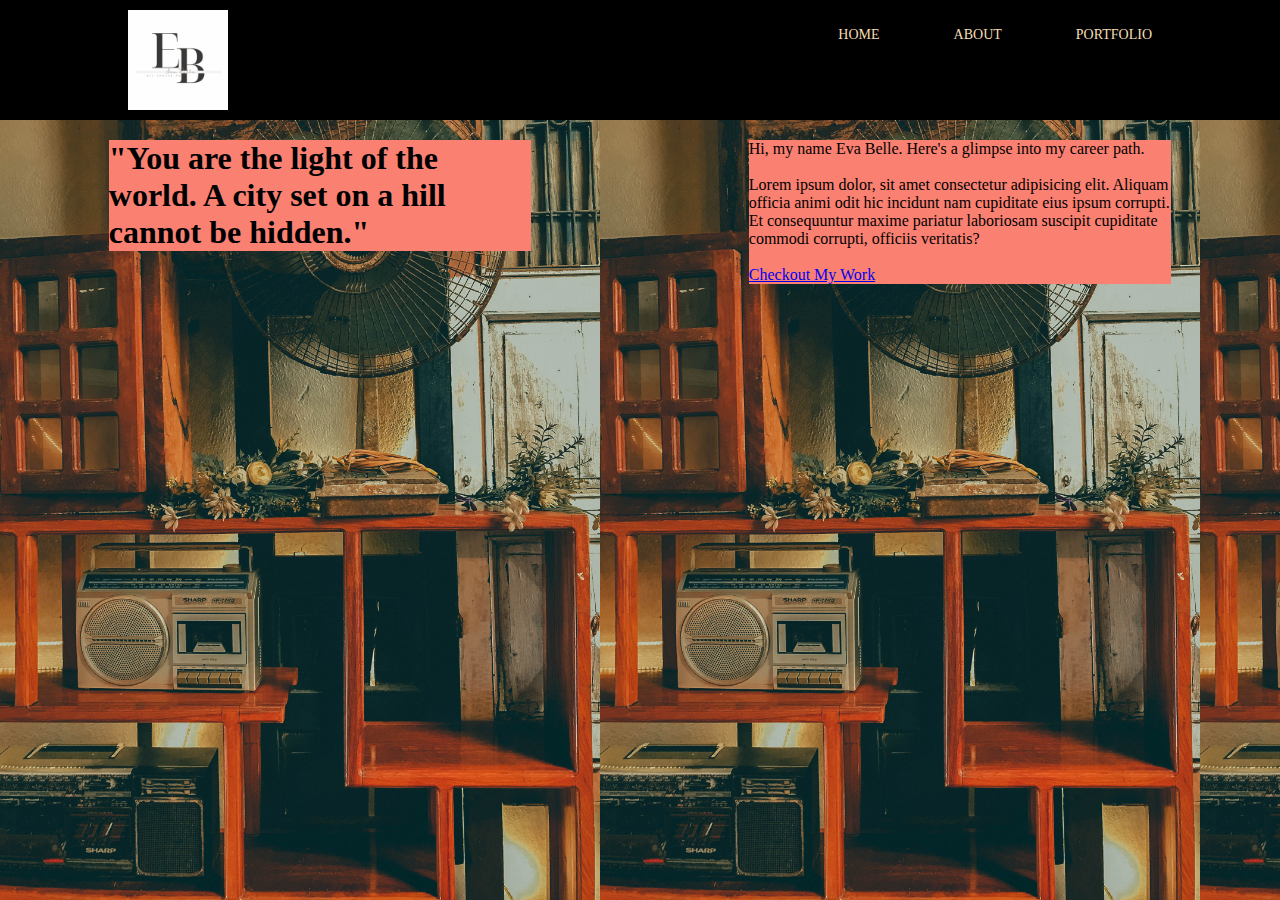
<file: index.html>
<!DOCTYPE html>
<html lang="en">

<head>
    <meta charset="UTF-8">
    <meta name="viewport" content="width=device-width, initial-scale=1.0">
    <title>Eva's Personal Portfolio Website</title>
    <link rel="stylesheet" href="style.css">
</head>
<style>
    body {
        width: 100%;
        height: 100vh;
        background-image: url(images/img14.jpeg);
        background-size: contain;
        font-weight: 300;
    }
</style>

<body>
    <header>
        <div class="container">
            <img src="images/logo2.PNG" width="100" height="auto" alt="logo" class="logo">
            <nav>
                <ul>
                    <li><a href="index.html">Home</a></li>
                    <li><a href="about.html">About</a></li>
                    <li><a href="portfolio.html">Portfolio</a></li>
                </ul>
            </nav>
        </div>
    </header>
    <main class="main-container">
        <section class="home-innerContainer">
            <h1 id="home-header">"You are the light of the world. A city set on a hill cannot be hidden."
                <!-- <br><span> A city set on a hill cannot be hidden."</span> -->
            </h1>

        </section>
        <section class="home-innerContainer">
            <p> Hi, my name Eva Belle. Here's a glimpse into my career path.</p><br>
            <p>Lorem ipsum dolor, sit amet consectetur adipisicing elit. Aliquam officia animi odit hic incidunt nam
                cupiditate eius ipsum corrupti. Et consequuntur maxime pariatur laboriosam suscipit cupiditate commodi
                corrupti, officiis veritatis?</p><br>
            <a href="portfolio.html" class="button button-accent">Checkout My Work</a>
        </section>
    </main>
    <script src="javascript.js"></script>
</body>

</html>
</file>
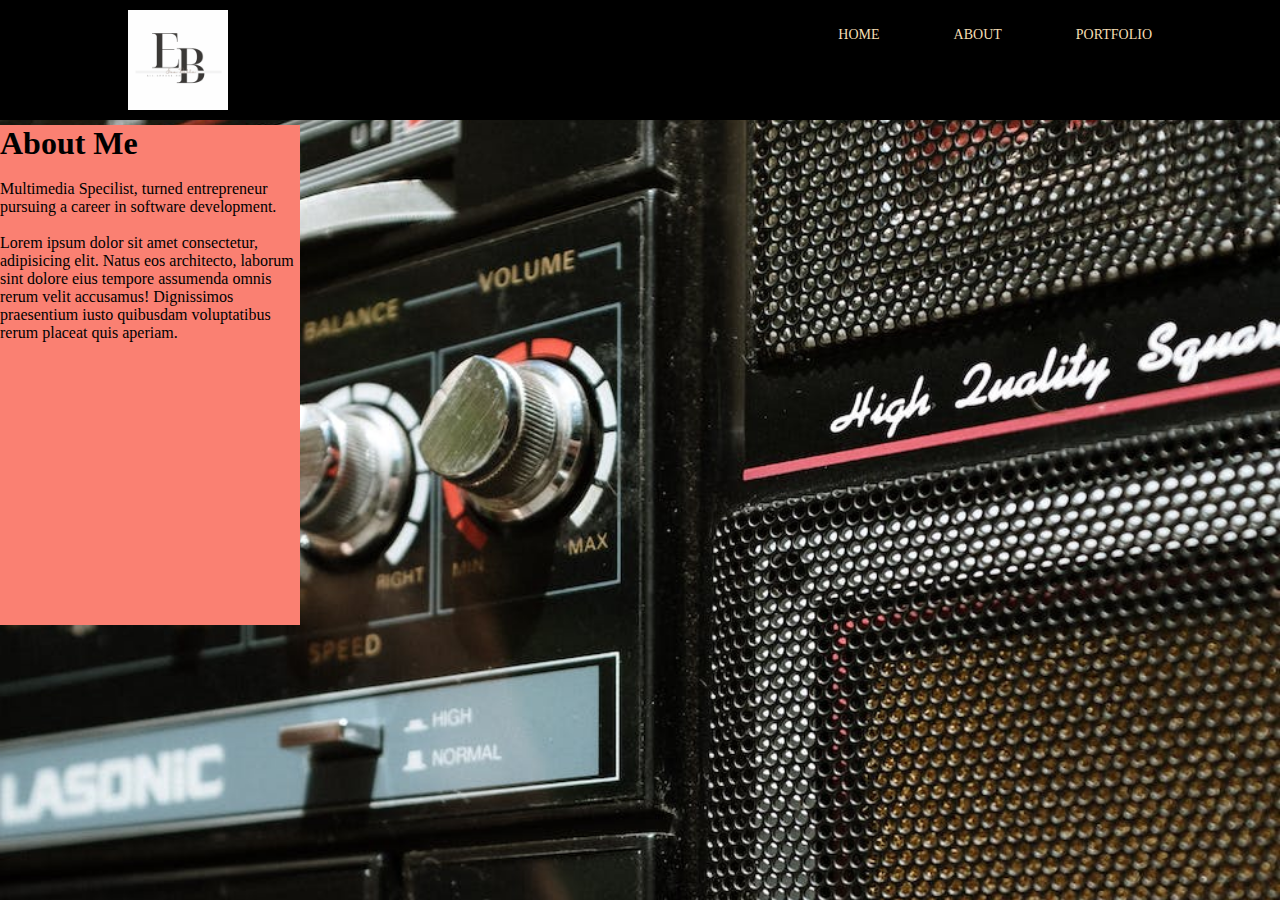
<file: about.html>
<!DOCTYPE html>
<html lang="en">

<head>
    <meta charset="UTF-8">
    <meta name="viewport" content="width=device-width, initial-scale=1.0">
    <title>Eva's Personal Portfolio Website</title>
    <link rel="stylesheet" href="style.css">
</head>
<style>
    body {
        width: 100%;
        height: 100vh;
        background-image: url(images/img16.jpeg);
        background-size: cover;
        font-weight: 300;
    }
</style>

<body>
    <header>
        <div class="container">
            <img src="images/logo2.PNG" width="100" height="auto" alt="logo" class="logo">
            <nav>
                <ul>
                    <li><a href="index.html">Home</a></li>
                    <li><a href="about.html">About</a></li>
                    <li><a href="portfolio.html">Portfolio</a></li>
                </ul>
            </nav>
        </div>
    </header>
    <section class="innerContainer">
        <h1>About Me</h1><br>
        <p>Multimedia Specilist, turned entrepreneur pursuing a career in software development.</p><br>
        <p>Lorem ipsum dolor sit amet consectetur, adipisicing elit. Natus eos architecto, laborum sint dolore eius
            tempore assumenda omnis rerum velit accusamus! Dignissimos praesentium iusto quibusdam voluptatibus rerum
            placeat quis aperiam.</p>

        <!-- <a href="" class="button button-accent">Checkout My Work</a> -->
    </section>
    <script src="javascript.js"></script>
</body>

</html>
</file>
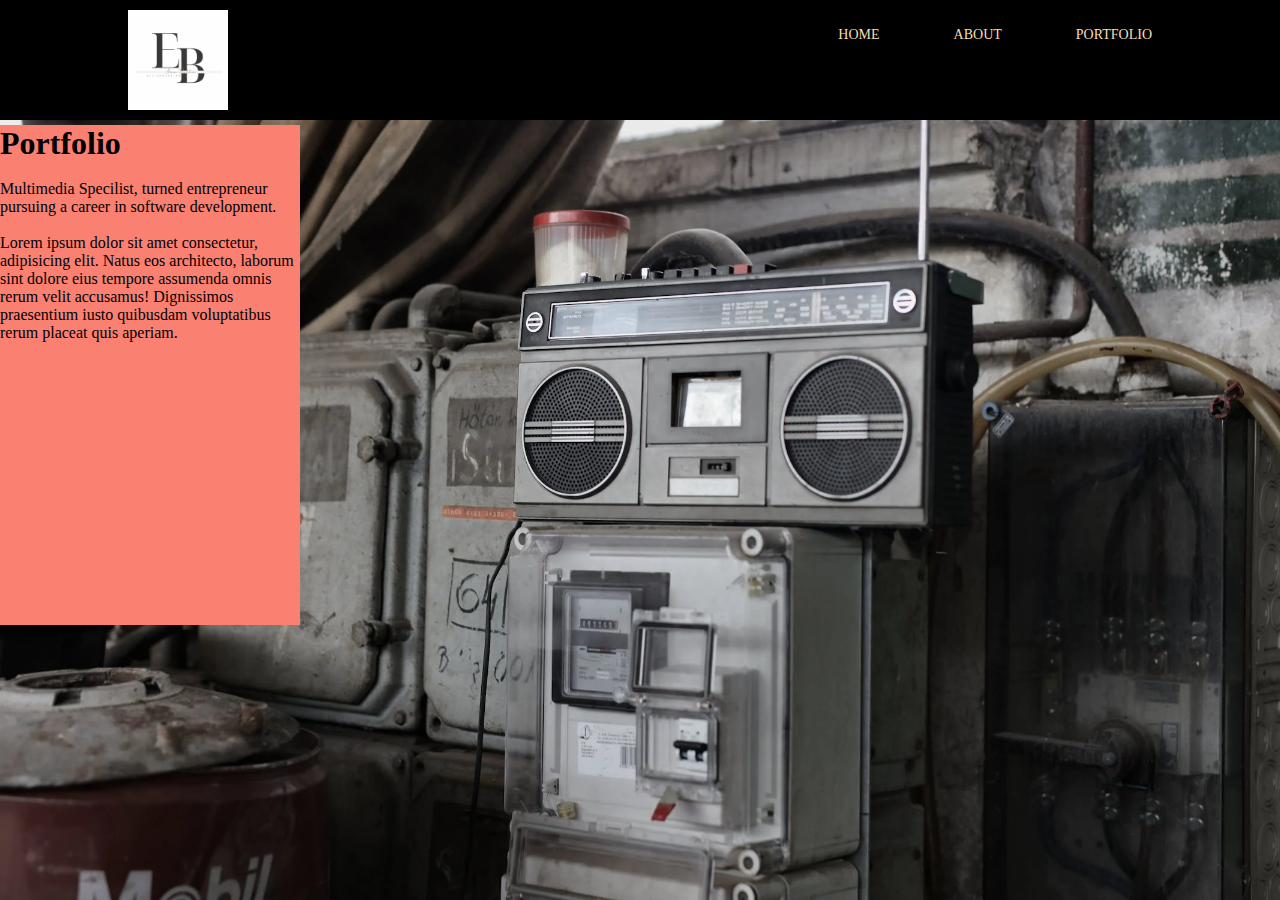
<file: portfolio.html>
<!DOCTYPE html>
<html lang="en">

<head>
    <meta charset="UTF-8">
    <meta name="viewport" content="width=device-width, initial-scale=1.0">
    <title>Eva's Personal Portfolio Website</title>
    <link rel="stylesheet" href="style.css">
</head>
<style>
    body {
        width: 100%;
        height: 100vh;
        background-image: url(images/img15.webp);
        background-size: cover;
        font-weight: 300;
    }
</style>

<body>
    <header>
        <div class="container">
            <img src="images/logo2.PNG" width="100" height="auto" alt="logo" class="logo">
            <nav>
                <ul>
                    <li><a href="index.html">Home</a></li>
                    <li><a href="about.html">About</a></li>
                    <li><a href="portfolio.html">Portfolio</a></li>
                </ul>
            </nav>
        </div>
    </header>
    <section class="innerContainer">
        <h1>Portfolio</h1><br>
        <p>Multimedia Specilist, turned entrepreneur pursuing a career in software development.</p><br>
        <p>Lorem ipsum dolor sit amet consectetur, adipisicing elit. Natus eos architecto, laborum sint dolore eius
            tempore assumenda omnis rerum velit accusamus! Dignissimos praesentium iusto quibusdam voluptatibus rerum
            placeat quis aperiam.</p>

        <!-- <a href="" class="button button-accent">Checkout My Work</a> -->
    </section>
    <script src="javascript.js"></script>
</body>

</html>
</file>
<file: style.css>
* {
    margin: 0px;
    padding: 0px;
    font-family: Georgia;
    box-sizing: content-box;
}

.container {
    width: 80%;
    margin: 0 auto;

}

header {
    background-color: black;
}

header::after {
    content: '';
    display: table;
    clear: both;
}

.logo {
    float: left;
    padding: 10px 0;
}

nav {
    float: right;
}

nav ul {
    margin: 0;
    padding: 0;
    list-style: none;
}

nav li {
    display: inline-block;
    margin-left: 70px;
    padding-top: 25px;

    position: relative;
}

nav a {
    color: wheat;
    text-decoration: none;
    text-transform: uppercase;
    font-size: 14px;
}

nav a:hover {
    color: red;
}

nav a ::before {
    content: '';
    display: block;
    height: 10px;
    background-color: red;

    position: absolute;
    top: o;
    width: 0%;

    transition: all ease-in-out 250ms;
}

nav a:hover ::before {
    width: 100%;
}

h1 {
    color: black;
    font-weight: bold;
}

.home-innerContainer {
    background-color: salmon;
    margin: auto;
    margin-top: 20px;
    width: 33%;
    vertical-align: middle;
}

#home-header {
text-align: left;
}

.main-container {
display: flex;
height: 500px;
}

.innerContainer {
    background-color: salmon;
    margin-top: 5px;
    width: 300px;
    height: 500px;
    vertical-align: middle;
}
</file>
